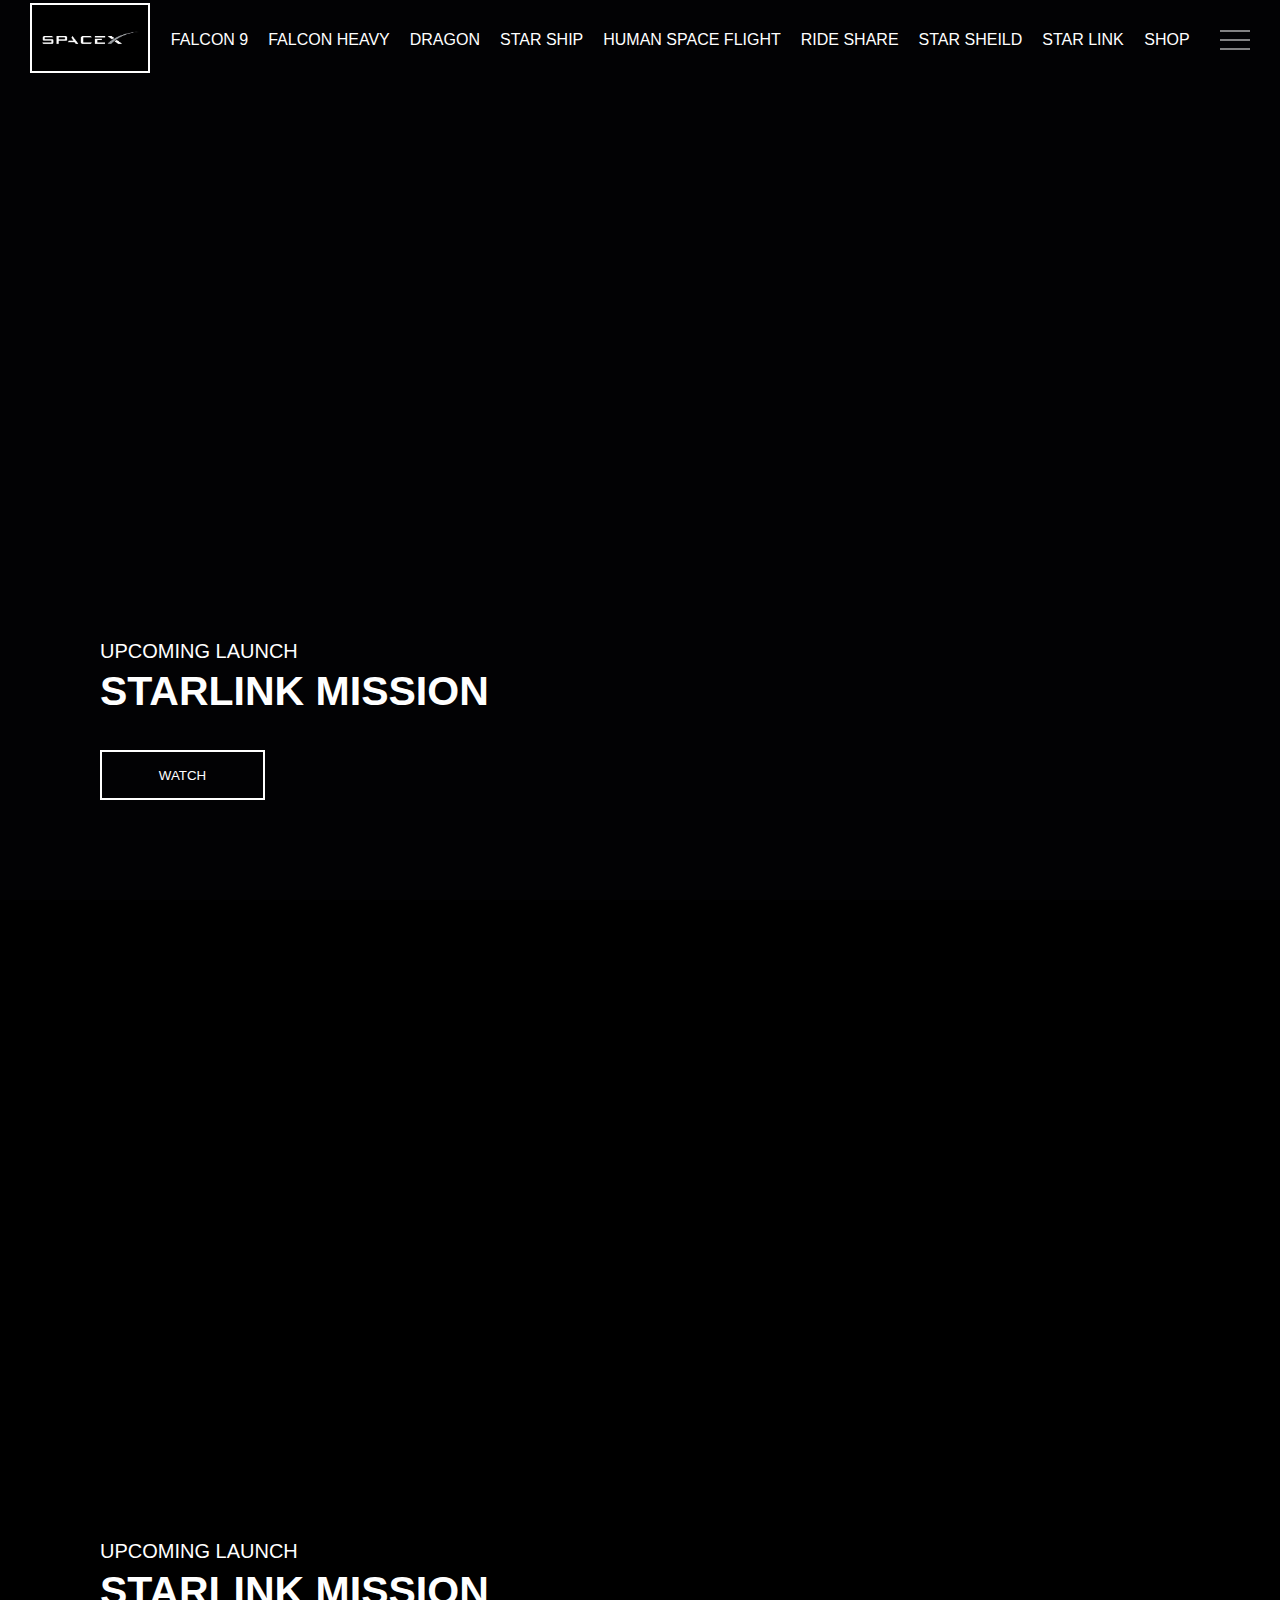
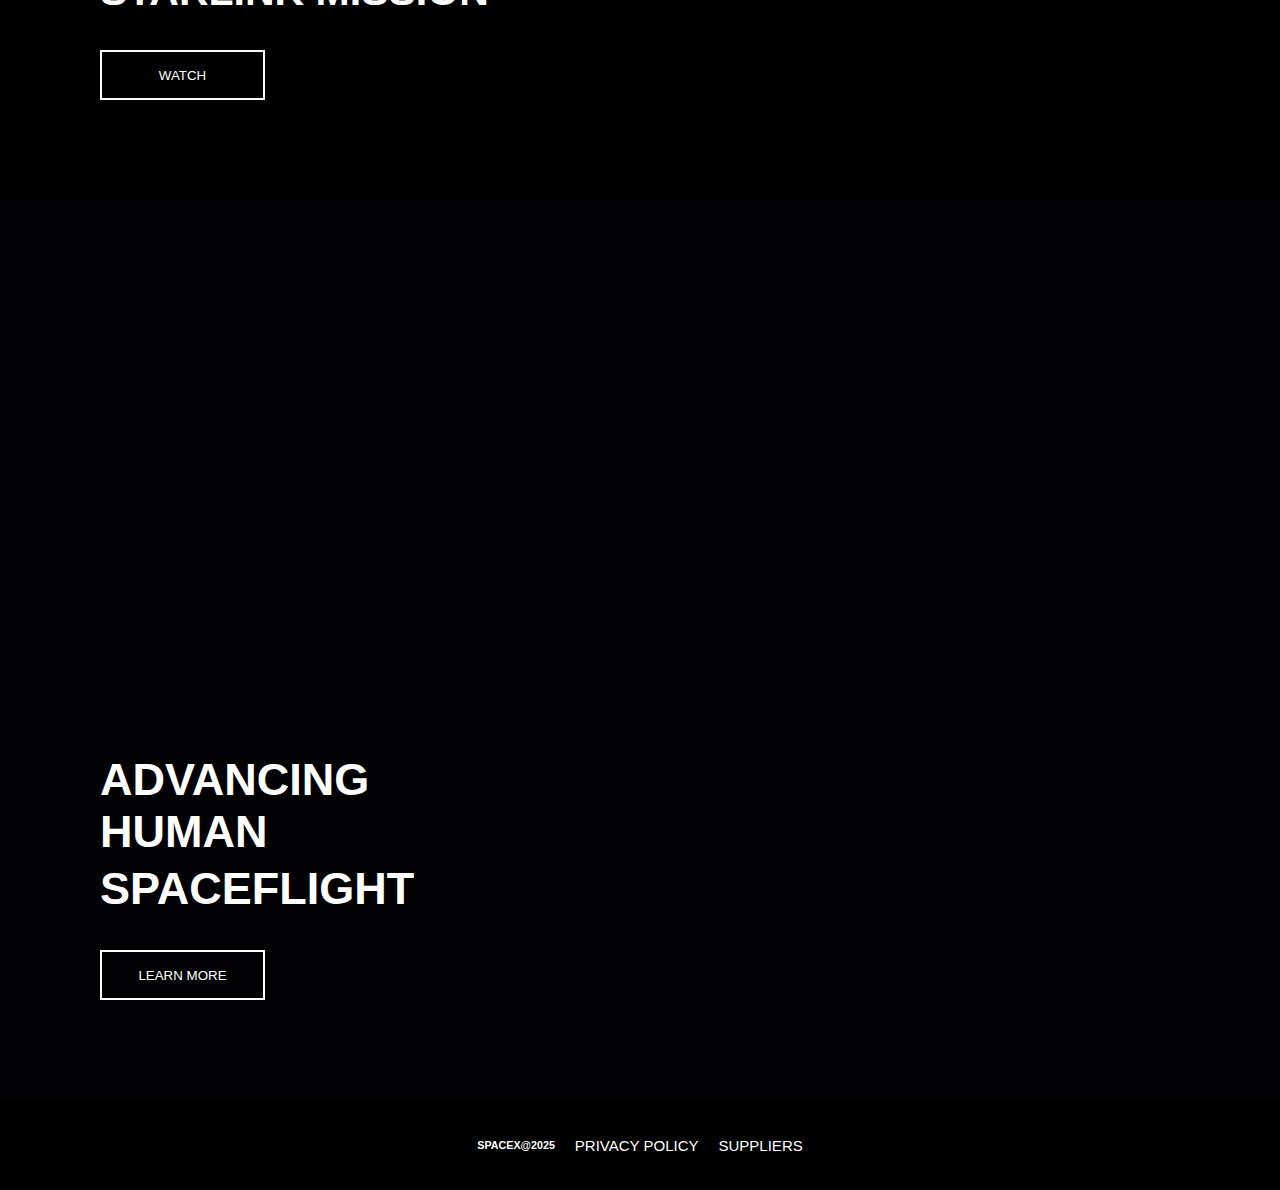
<file: index.html>
<!DOCTYPE html>
<html lang="en">
<head>
    <meta charset="UTF-8">
    <meta name="viewport" content="width=device-width, initial-scale=1.0">
    <title>SpaceX-Clone by Punit Mehta</title>
    <link rel="stylesheet" href="spaceX.css">
</head>
<body>
    <div class="nav">
        
        <div class="nav-left">
            <img src="WhatsApp Image 2025-04-25 at 13.03.57_1b1cd049.jpg" alt="SpaceX Logo" class="logo" height="100%" width="100%">
        </div>
       <div class="nav-center">
 
        <a href="#">FALCON 9</a>
        <a href="#">FALCON HEAVY</a>
        <a href="#">DRAGON</a>
        <a href="#">STAR SHIP</a>
        <a href="#">HUMAN SPACE FLIGHT</a>
        <a href="#">RIDE SHARE</a>
        <a href="#">STAR SHEILD</a>
        <a href="#">STAR LINK</a>
       </div>
       <div class="hamburger">
        <svg viewBox="0 0 24 24" fill="none" xmlns="http://www.w3.org/2000/svg" stroke="#ffffff"><g id="SVGRepo_bgCarrier" stroke-width="0"></g><g id="SVGRepo_tracerCarrier" stroke-linecap="round" stroke-linejoin="round"></g><g id="SVGRepo_iconCarrier"> <path d="M4 18L20 18" stroke="#ffffff" stroke-width="2" stroke-linecap="round"></path> <path d="M4 12L20 12" stroke="#ffffff" stroke-width="2" stroke-linecap="round"></path> <path d="M4 6L20 6" stroke="#ffffff" stroke-width="2" stroke-linecap="round"></path> </g></svg>
    </div>
        
            <div class="nav-right">
                <a href="#">SHOP</a>
                <svg xmlns="http://www.w3.org/2000/svg" x="0px" y="0px" width="100" height="100" viewBox="0,0,256,256"
style="fill:#FFFFFF;">
<g fill="#ffffff" fill-rule="nonzero" stroke="none" stroke-width="1" stroke-linecap="butt" stroke-linejoin="miter" stroke-miterlimit="10" stroke-dasharray="" stroke-dashoffset="0" font-family="none" font-weight="none" font-size="none" text-anchor="none" style="mix-blend-mode: normal"><g transform="scale(5.12,5.12)"><path d="M0,9v2h50v-2zM0,24v2h50v-2zM0,39v2h50v-2z"></path></g></g>
</svg>
            </div>
    </div>
<div class="main-content">
    <div class="hero">
        <div class=" hero-text">
            <p>UPCOMING LAUNCH</p>
            <h1>STARLINK MISSION</h1>
            <input  type="button" value="WATCH" class="WATCH">
        </div>
    </div>

    <div class="hero-2">
        <div class="hero-text">
            <p>UPCOMING LAUNCH</p>
            <h1>STARLINK MISSION</h1>
            <input  type="button" value="WATCH" class="WATCH">
        </div>
    </div>

    <div class="hero-3">
        <div class="hero-text">
            <p>ADVANCING HUMAN</p>
            <h1>SPACEFLIGHT</h1>
            <input  type="button" value="LEARN MORE" class="LEARN   MORE">
        </div>
    </div>
</div>
    <div class="footer">
        <h6>
SPACEX@2025
        </h6>
<p>
PRIVACY POLICY


</p>
<p>
    SUPPLIERS
</p>

    
</body>
</html>
</file>
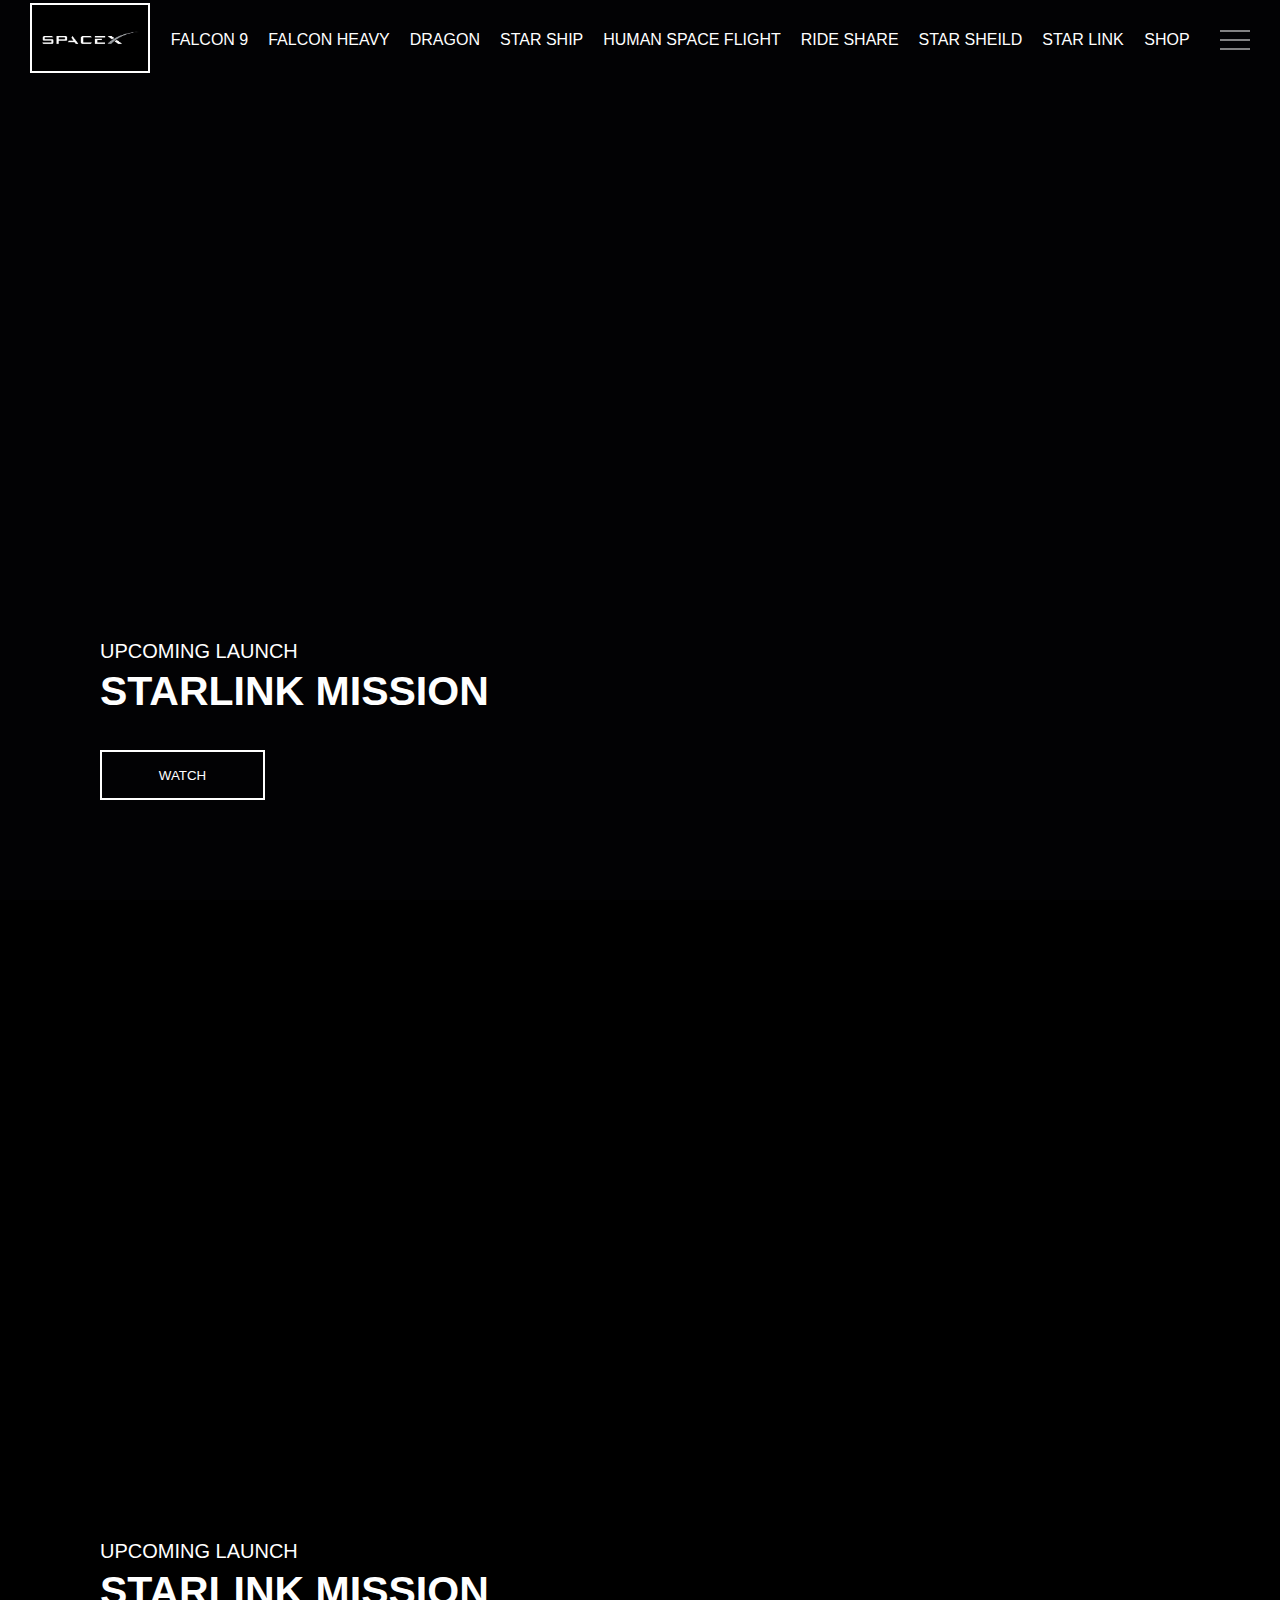
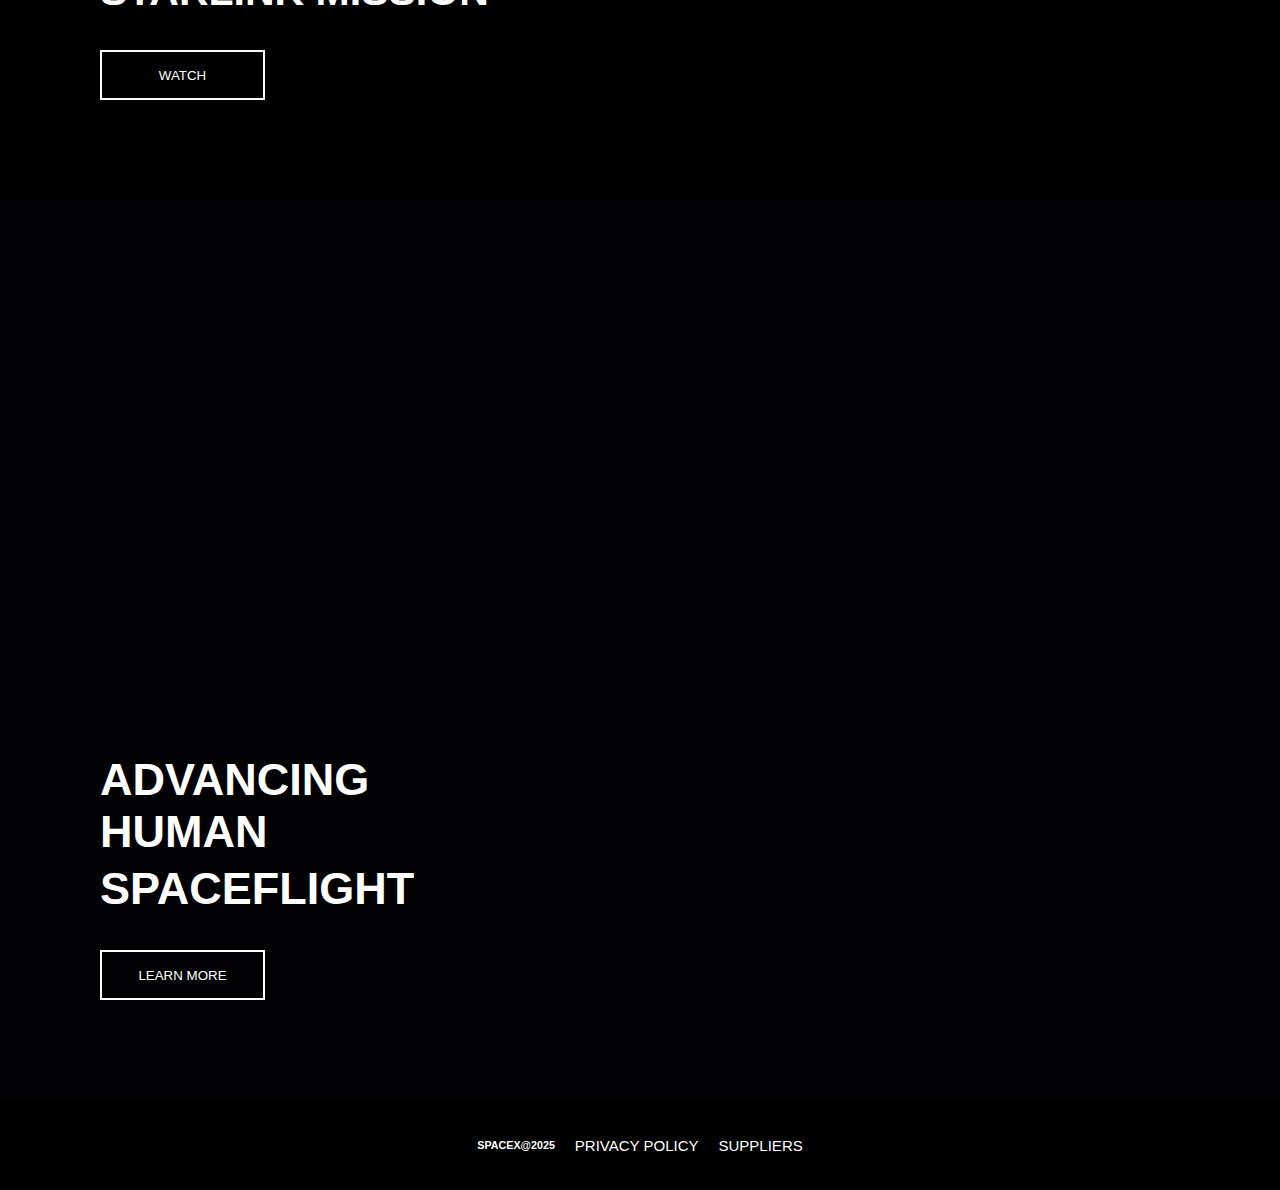
<file: space.html>
<!DOCTYPE html>
<html lang="en">
<head>
    <meta charset="UTF-8">
    <meta name="viewport" content="width=device-width, initial-scale=1.0">
    <title>SpaceX-Clone by Punit Mehta</title>
    <link rel="stylesheet" href="spaceX.css">
</head>
<body>
    <div class="nav">
        
        <div class="nav-left">
            <img src="WhatsApp Image 2025-04-25 at 13.03.57_1b1cd049.jpg" alt="SpaceX Logo" class="logo" height="100%" width="100%">
        </div>
       <div class="nav-center">
 
        <a href="#">FALCON 9</a>
        <a href="#">FALCON HEAVY</a>
        <a href="#">DRAGON</a>
        <a href="#">STAR SHIP</a>
        <a href="#">HUMAN SPACE FLIGHT</a>
        <a href="#">RIDE SHARE</a>
        <a href="#">STAR SHEILD</a>
        <a href="#">STAR LINK</a>
       </div>
       <div class="hamburger">
        <svg viewBox="0 0 24 24" fill="none" xmlns="http://www.w3.org/2000/svg" stroke="#ffffff"><g id="SVGRepo_bgCarrier" stroke-width="0"></g><g id="SVGRepo_tracerCarrier" stroke-linecap="round" stroke-linejoin="round"></g><g id="SVGRepo_iconCarrier"> <path d="M4 18L20 18" stroke="#ffffff" stroke-width="2" stroke-linecap="round"></path> <path d="M4 12L20 12" stroke="#ffffff" stroke-width="2" stroke-linecap="round"></path> <path d="M4 6L20 6" stroke="#ffffff" stroke-width="2" stroke-linecap="round"></path> </g></svg>
    </div>
        
            <div class="nav-right">
                <a href="#">SHOP</a>
                <svg xmlns="http://www.w3.org/2000/svg" x="0px" y="0px" width="100" height="100" viewBox="0,0,256,256"
style="fill:#FFFFFF;">
<g fill="#ffffff" fill-rule="nonzero" stroke="none" stroke-width="1" stroke-linecap="butt" stroke-linejoin="miter" stroke-miterlimit="10" stroke-dasharray="" stroke-dashoffset="0" font-family="none" font-weight="none" font-size="none" text-anchor="none" style="mix-blend-mode: normal"><g transform="scale(5.12,5.12)"><path d="M0,9v2h50v-2zM0,24v2h50v-2zM0,39v2h50v-2z"></path></g></g>
</svg>
            </div>
    </div>
<div class="main-content">
    <div class="hero">
        <div class=" hero-text">
            <p>UPCOMING LAUNCH</p>
            <h1>STARLINK MISSION</h1>
            <input  type="button" value="WATCH" class="WATCH">
        </div>
    </div>

    <div class="hero-2">
        <div class="hero-text">
            <p>UPCOMING LAUNCH</p>
            <h1>STARLINK MISSION</h1>
            <input  type="button" value="WATCH" class="WATCH">
        </div>
    </div>

    <div class="hero-3">
        <div class="hero-text">
            <p>ADVANCING HUMAN</p>
            <h1>SPACEFLIGHT</h1>
            <input  type="button" value="LEARN MORE" class="LEARN   MORE">
        </div>
    </div>
</div>
    <div class="footer">
        <h6>
SPACEX@2025
        </h6>
<p>
PRIVACY POLICY


</p>
<p>
    SUPPLIERS
</p>

    
</body>
</html>
</file>
<file: spaceX.css>
* {
    margin: 0;
    padding: 0;
    box-sizing: border-box;
  }
  
  body {
    font-family: 'Arial', sans-serif;
    /* background-color: #000; */
    color: #fff;
  }
  
  img {
    max-width: 120px;
    height: 70px;
  
   
  }
  .main-content{
   
    background-color: black;
  }
 
  .nav{
    width: 100%;
    height: 80px;
    display: flex;
    justify-content: space-around;
    align-items: center;
    padding: 20px;
    background-color: black;
    position: absolute ;
    z-index: 1000;
    background: transparent;

  }
  .nav-center{
    display: flex;
    justify-content: center;
    align-items: center;
    gap: 20px;
  }
  
 .nav-right{

    display: flex;
    justify-content: center;
    align-items: center;
    gap: 30px;
  }
  a{
    list-style: none;
    text-decoration: none;
    color: white;
    text-transform: uppercase;
    letter-spacing: 0px;
    
  }
  a {
    list-style: none;
    text-decoration: none;
    color: white;
  }
  svg {
    width: 30px;
    height: 30px;
  }
  
  
.hero{
    width: 100vw;
    height: 100vh;
    display: flex;
    justify-content: flex-start;
    align-items: flex-end;
    background-image: url(https://sxcontent9668.azureedge.us/cms-assets/assets/Launch_Page_Starlink1_vertical_18_MOBILE_0d4efab6b8.jpg);
    background-size: contain;
    background-color: #020204;
    background-repeat: no-repeat;
    background-position: center;
  }

  .hero-text{
    width: 50vw;
    height: 70vw;
    display: flex;
    flex-direction: column;
    justify-content : flex-end;
    align-items: flex-start;
    padding: 100px 100px;
    gap: 5px;
  }
  
  .hero h1{
    font-size: 41px;
    color: white;
  }
  
  .hero p{
    font-size: 20px;
    color: white;
  }
  input[type="button"]{
   
    width: 165px;
    height: 50px;
    margin-top: 30px;
   box-sizing: border-box;
   color:white;
    background-color: transparent;
    border: 2px solid white;
    border-color: white;
    
  }
  .hero-2{
    width: 100vw;
    height: 100vh;
    display: flex;
    justify-content: flex-start;
    align-items: flex-end;
    background-image: url(https://sxcontent9668.azureedge.us/cms-assets/assets/Homepage_Starlink_SLC_40_Mobile_208feb364b.jpg);
    background-size: cover;
    background-position: center;
  }
  
  .hero-2-text{
    width: 50vw;
    height: 70vw;
    display: flex;
    flex-direction: column;
    justify-content : flex-end;
    align-items: flex-start;
    padding: 100px 100px;
    gap: 5px;
  }
  
  .hero-2 h1{
    font-size: 41px;
    color: white;
  }
  
  .hero-2 p{
    font-size: 20px;
    color: white;
  }
  
  .hero-3{
    width: 100vw;
    height: 100vh;
    display: flex;
    justify-content: flex-start;
    align-items: flex-end;
    background-image: url(https://sxcontent9668.azureedge.us/cms-assets/assets/Evasuit_mobile_Vers3_ae50e33c99.jpg);
    background-size: contain;
    background-color: #020204;
    background-position: center;
    background-repeat: no-repeat;
  }
  .hero-3-text{
    width: 50vw;
    height: 70vw;
    display: flex;
    flex-direction: column;
    justify-content : flex-end;
    align-items: flex-start;
    padding: 100px 100px;
    gap: 5px;
  }
  
  .hero-3 h1{
    font-size: 45px;
    color: white;
    text-decoration: solid;
    font-weight: 600;
  }
  
  .hero-3 p{
    font-size: 45px;
    color: white;
    font-weight: 600;
  }
  .footer{
    width: 100vw;
    height: 10vh;
    display: flex;
    justify-content: center;
   
    align-items: center;
    background-color: black;
    gap : 20px;
  }
  .footer p{
    font-size: 15px;
    color: white;
    gap: 50px;
    letter-spacing: 0px;
  }

  .hamburger{
    display: none;
  }

  @media (max-width: 768px) {
      .nav-center , .nav-right{
        display: none;
      }
      .nav{
        width: 100%;
        display: flex;
        justify-content: center;
        align-items: center;
        padding: 5px;
        background-color: black;
        position: absolute ;
        z-index: 1000;
        background: transparent;
      }
       .hamburger{
        display: block;
        width: 20px;
        height: 20px;
        padding: 0;
        position: absolute;
        top:25px;
        right: 35px;
    }
    .main-content>p>h1{
      font-size: 20px;
      color: white;
      text-decoration: solid;
      font-weight: 600;
    }
 
  }
</file>
